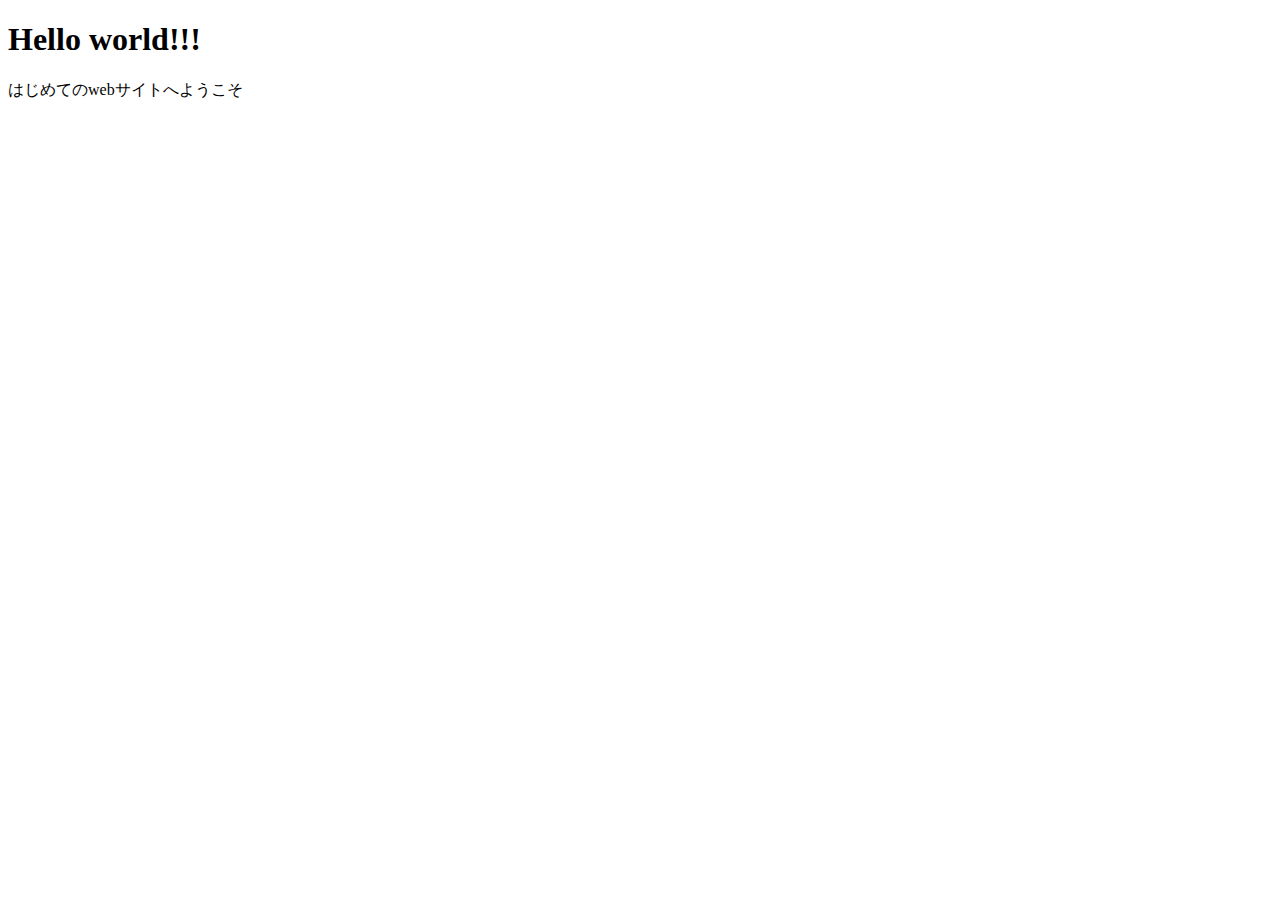
<file: html/index.html>
<!DOCTYPE html>
<html lang="ja">
    <head>
        <meta charset="UTF-8">
        <title>TechBoost</title>
    </head>
    <body>
        <h1>Hello world!!!</h1>
        <p>はじめてのwebサイトへようこそ</p>
    </body>
</html>
</file>
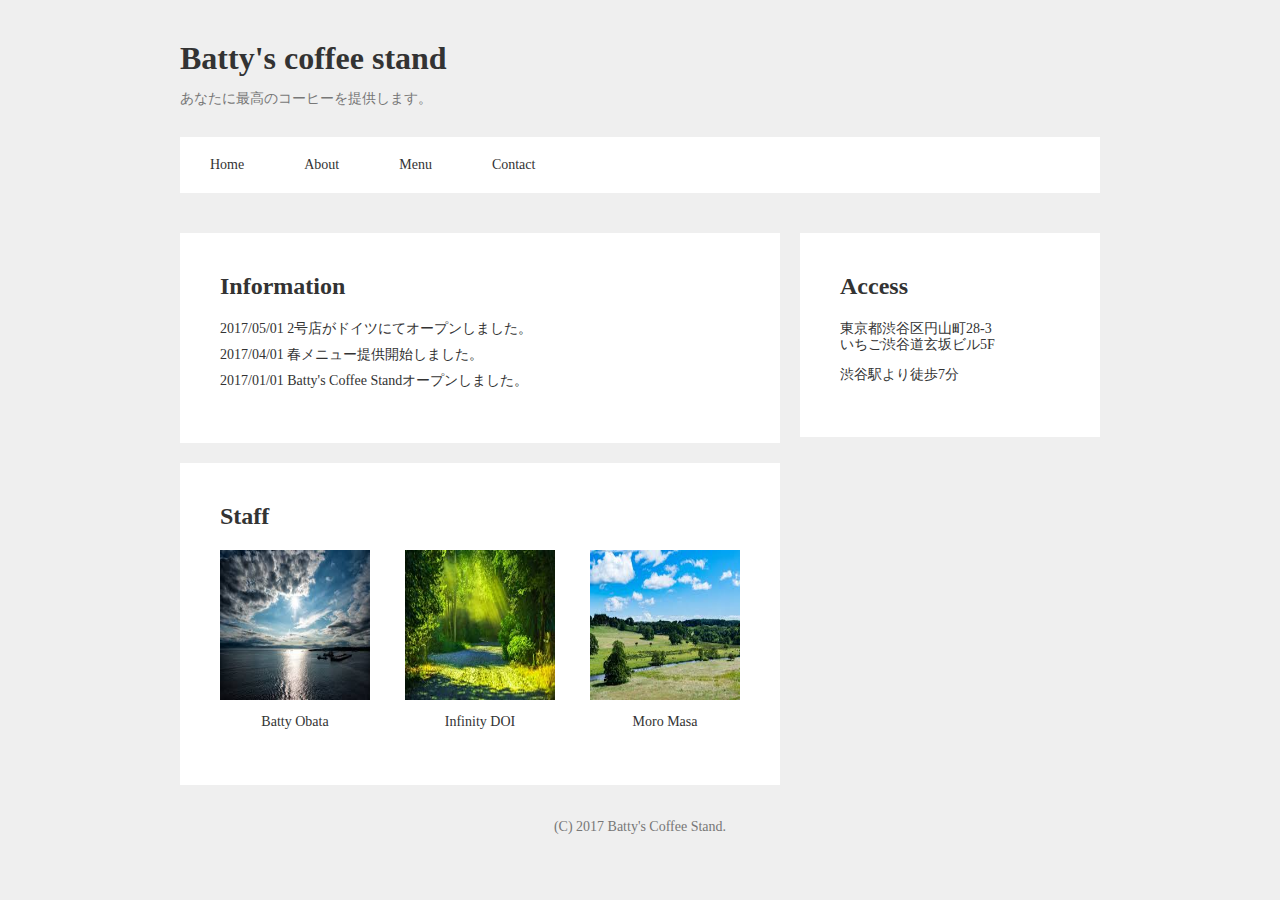
<file: html/batty_coffee_stand/index.html>
<!DOCTYPE html>
<html>
    <head>
        <meta charset="UTF-8">
        <title>Batty's Coffee Stand</title>
        <link rel="stylesheet" href="css/normalize.css">
        <link rel="stylesheet" href="css/style.css">
    </head>
    <body>
        <header>
            <div class="container">
                <div class="header-title-area">
                    <h1 class="logo">Batty's coffee stand</h1>
                    <p class="text-sub">あなたに最高のコーヒーを提供します。</p>
                </div>
                <ul class="header-navigation">
                    <li><a href="#">Home</a></li>
                    <li><a href="#">About</a></li>
                    <li><a href="#">Menu</a></li>
                    <li><a href="#">Contact</a></li>
                </ul>
            </div>
        </header>
        <div class="main">
            <div class="container">
                <div class="left-contents">
                    <div class="card-contents">
                        <h2 class="text-title">Information</h2>
                        <ul class="information-list">
                            <li>2017/05/01 2号店がドイツにてオープンしました。</li>
                            <li>2017/04/01 春メニュー提供開始しました。</li>
                            <li>2017/01/01 Batty's Coffee Standオープンしました。</li>
                        </ul>
                    </div>
                    <div class="card-contents">
                        <h2 class="text-title">Staff</h2>
                        <div class="staff-list-area">
                            <div class="staff-list">
                                <img src="image/staff_01.jpg" class="staff-image">
                                <p class="staff-name">Batty Obata</p>
                            </div>
                            <div class="staff-list">
                                <img src="image/staff_02.jpg" class="staff-image">
                                <p class="staff-name">Infinity DOI</p>
                            </div>
                            <div class="staff-list">
                                <img src="image/staff_03.jpg" class="staff-image">
                                <p class="staff-name">Moro Masa</p>
                            </div>
                        </div>
                    </div>
                </div>
                <div class="right-contents">
                    <div class="card-contents">
                        <h2 class="text-title">Access</h2>
                        <p>東京都渋谷区円山町28-3<br>いちご渋谷道玄坂ビル5F</p>
                        <p>渋谷駅より徒歩7分</p>
                    </div>
                </div>
            </div>
        </div>
        <footer>
            <p class="copyright">(C) 2017 Batty's Coffee Stand.</p>
            </footer>
    </body>
</html>
</file>
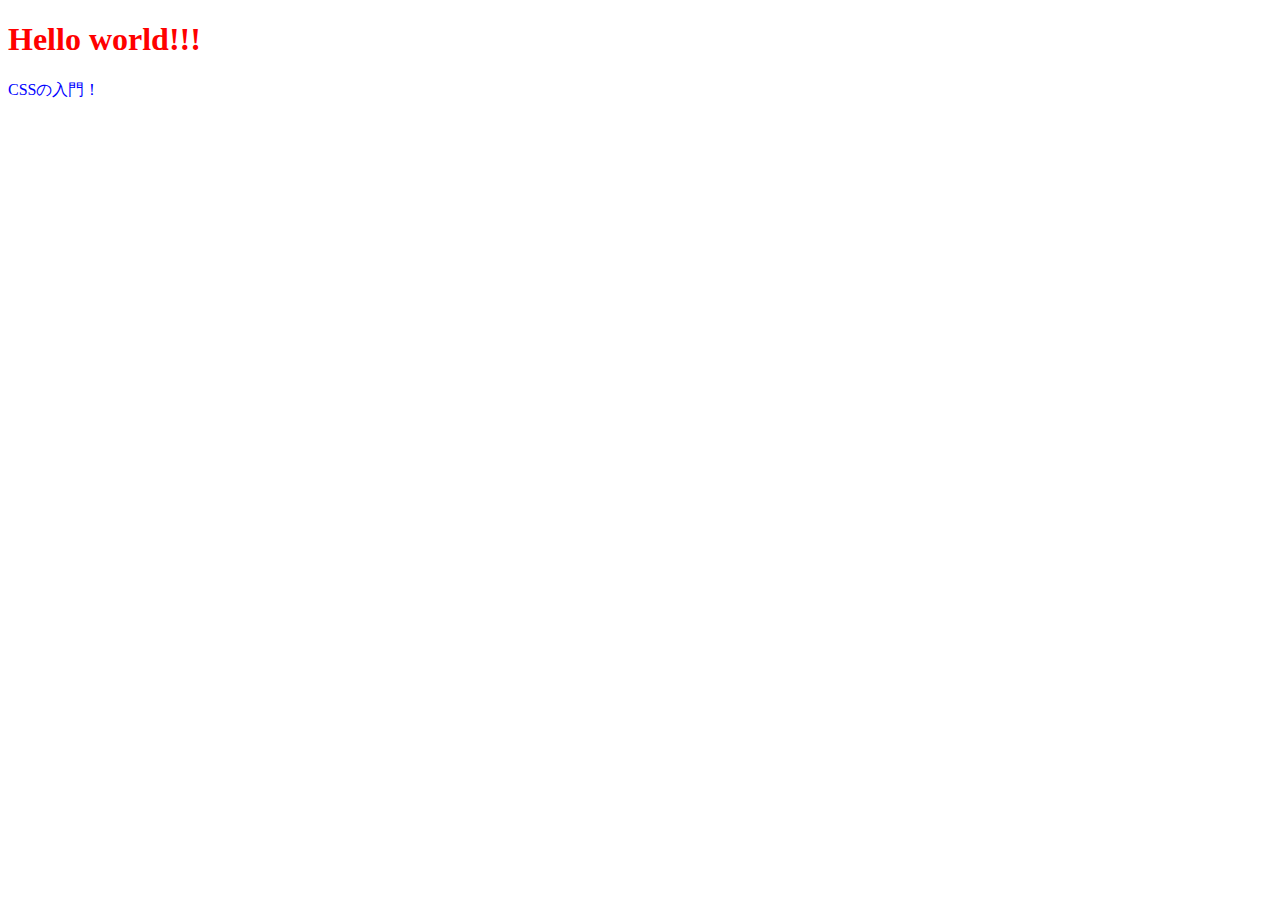
<file: html/css_intro/index.html>
<!DOCTYPE HTML>
<html>
<head>
  <meta charset="UTF-8" />
  <title>TECH BOOST</title>
  <link rel="stylesheet" href="css/style.css">
</head>
  <body>
    <h1 id="title">Hello world!!!</h1>
    <p class="description">CSSの入門！</p>
  </body>
</html>
</file>
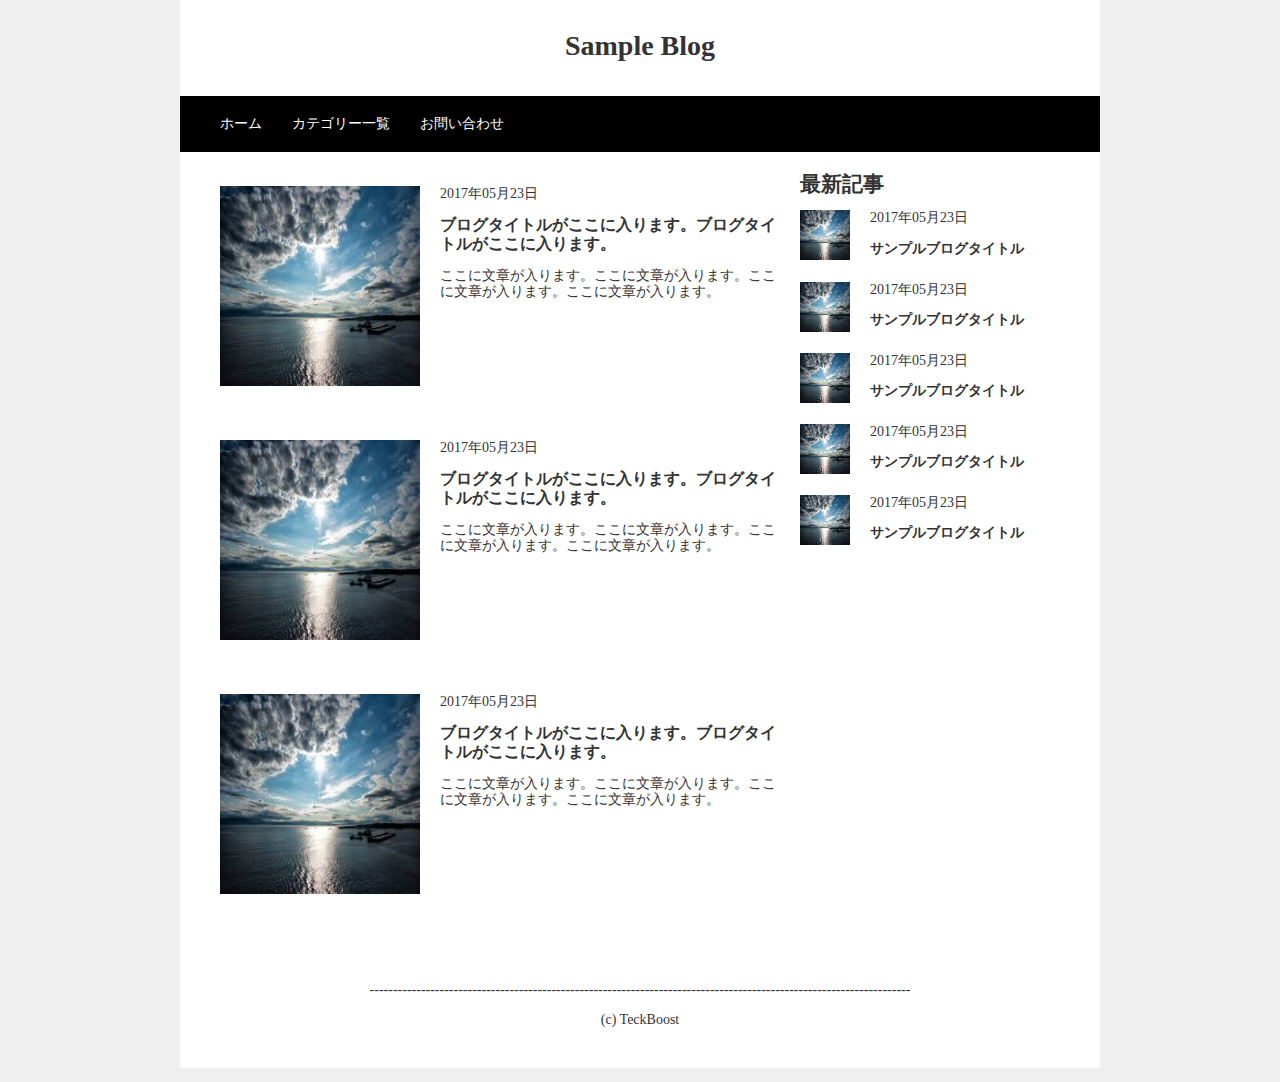
<file: html/sample_blog/index.html>
<!DOCTYPE html>
<html>
    <head>
        <meta charset="UTF-8">
        <title>Sample Blog</title>
        <link rel="stylesheet" href="css/normalize.css">
        <link rel="stylesheet" href="css/style.css">
    </head>
    <body>
        <header>
            <div class="container">
                <div class="title-area">
                    <h1 class="title-logo">Sample Blog</h1>
                </div>
                <div class="header-navigation">
                    <ul>
                        <li><a href="#">ホーム</a></li>
                        <li><a href="#">カテゴリー一覧</a></li>
                        <li><a href="#">お問い合わせ</a></li>
                    </ul>
                </div>
            </div>
        </header>
        <main>
            <div class="container">
                <div class="contents-container">
                    <div class="left-contents">
                        <div class="left-content">
                            <img src="image/staff_01.jpg" class="left-content-image">
                            <p class="left-content-date">2017年05月23日</p>
                            <h3 class="left-content-title">ブログタイトルがここに入ります。ブログタイトルがここに入ります。</h3>
                            <p class="left-content-text">ここに文章が入ります。ここに文章が入ります。ここに文章が入ります。ここに文章が入ります。</p>
                        </div>
                        <div class="left-content">
                            <img src="image/staff_01.jpg" class="left-content-image">
                            <p class="left-content-date">2017年05月23日</p>
                            <h3 class="left-content-title">ブログタイトルがここに入ります。ブログタイトルがここに入ります。</h3>
                            <p class="left-content-text">ここに文章が入ります。ここに文章が入ります。ここに文章が入ります。ここに文章が入ります。</p>
                        </div>
                        <div class="left-content">
                            <img src="image/staff_01.jpg" class="left-content-image">
                            <p class="left-content-date">2017年05月23日</p>
                            <h3 class="left-content-title">ブログタイトルがここに入ります。ブログタイトルがここに入ります。</h3>
                            <p class="left-content-text">ここに文章が入ります。ここに文章が入ります。ここに文章が入ります。ここに文章が入ります。</p>
                        </div>
                    </div>
                    <div class="right-contents">
                        <h2 class="right-content-title">最新記事</h2>
                        <div class="right-content">
                            <img src="image/staff_01.jpg" class="right-content-image">
                            <p class="right-content-date">2017年05月23日</p>
                            <h4 class="right-content-title">サンプルブログタイトル</h4>
                        </div>
                        <div class="right-content">
                            <img src="image/staff_01.jpg" class="right-content-image">
                            <p class="right-content-date">2017年05月23日</p>
                            <h4 class="right-content-title">サンプルブログタイトル</h4>
                        </div>
                        <div class="right-content">
                            <img src="image/staff_01.jpg" class="right-content-image">
                            <p class="right-content-date">2017年05月23日</p>
                            <h4 class="right-content-title">サンプルブログタイトル</h4>
                        </div>
                        <div class="right-content">
                            <img src="image/staff_01.jpg" class="right-content-image">
                            <p class="right-content-date">2017年05月23日</p>
                            <h4 class="right-content-title">サンプルブログタイトル</h4>
                        </div>
                        <div class="right-content">
                            <img src="image/staff_01.jpg" class="right-content-image">
                            <p class="right-content-date">2017年05月23日</p>
                            <h4 class="right-content-title">サンプルブログタイトル</h4>
                        </div>
                    </div>
                </div>
            </div>
        </main>
        <footer>
            <div class="container">
                <p class="footer-text">--------------------------------------------------------------------------------------------------------------------</p>
                <p class="footer-copyright">(c) TeckBoost</p>
            </div>
        </footer>
    </body>
</html>
</file>
<file: html/batty_coffee_stand/css/style.css>
body{
    background-color: #efefef;
    font-size: 14px;
    color: #333;
    margin: 0;
}

h1,h2,h3,h4,h5{
    margin: 0 0 10px 0;
    padding: 0;
}

header{
    margin-top: 20px;
}

.container{
    width: 920px;
    margin: 0 auto 40px auto;
}

.header-title-area{
    margin-top: 40px;
    margin-bottom:30px;
}

.logo{
    font-size: 32px;
}

.text-sub{
    color: #777;
}

.header-navigation{
    width: 100%;
    background-color: #fff;
    padding: 20px 0;
}

.header-navigation:after{
    clear: both;
    display: block;
    content: " ";
}

.header-navigation li{
    float: left;
    padding: 0 30px;
    text-align: center;
    list-style-type: none;
}

.header-navigation li a{
    color: #333;
    text-decoration: none;
}

.text-title{
    font-size: 24px;
    font-weight: bold;
    margin-top: 0;
    margin-bottom: 20px;
}

.card-contents{
    padding: 40px;
    display: block;
    margin-bottom: 20px;
    background-color: #fff;
}

.left-contents{
    width: 600px;
    margin-right: 20px;
    float: left;
}

.right-contents{
    width: 300px;
    float: left;
}

.information-list{
    list-style-type: none;
    padding-left: 0;
}

.information-list li{
    margin-bottom: 10px;
}

.staff-list-area:after{
    clear: both;
    display: block;
    content:" ";
}

.staff-list{
    width: 150px;
    margin-right: 35px;
    float: left;
}

.staff-list:last-child{
    margin-right: 0;
}

.staff-image{
    margin-bottom: 10px;
    width: 150px;
    height: 150px;
    display: block;
}

.staff-name{
    text-align: center;
}

.copyright{
    color: #777;
    text-align: center;
}

.main:after{
    clear: both;
    display: block;
    content: " ";
}
</file>
<file: html/css_intro/css/style.css>
#title {
  color: red;
}

.description {
  color: blue;
}
</file>
<file: html/sample_blog/css/style.css>
body{
    background-color: #efefef;
    font-size: 14px;
    color: #333;
    margin: 0;
}

h1,h2,h3,h4,h5{
    margin: 0 0 10px 0;
    padding: 0;
}

.container{
    width: 920px;
    margin: 0 auto;
    background-color: white;
    padding-top: 20px;
}

.title-area{
    text-align: center;
    padding: 10px 0;
}

.title-logo{
    font-family: serif;
}

.header-navigation{
    background-color: black;
    
}

.header-navigation:after{
    clear: both;
    display: block;
    content: " ";
}

.header-navigation li{
    list-style-type: none;
    float:left;
    padding: 20px 30px 20px 0;
}

.header-navigation li a{
    color: white;
    text-decoration: none;
}

.contents-container{
    background-color: white;
}

.contents-container:after{
    clear: both;
    display: block;
    content: " ";
}

.left-contents{
    background-color: white;
    float: left;
    width: 600px;
    padding-right: 20px;
}

.left-contents:after{
    clear: both;
    display: block;
    content: " ";
}

.right-contents{
    background-color: white;
    float: right;
    width: 250px;
    padding-right: 50px;
}

.right-contents:after{
    clear: both;
    display: block;
    content: " ";
}

.left-content{
    margin-left:40px;
    margin-bottom:140px;
}

.left-content-image{
  float: left;  
  width: 200px;
  height: 200px;
  margin-right:20px;
}

.right-content{
    margin-bottom: 25px;
}

.right-content-image{
  float: left;  
  width: 50px;
  height: 50px;
  margin-right:20px;
}

main:after{
    clear: both;
    display: block;
    content: " ";
}

.footer-text{
    text-align:center;
}

.footer-copyright{
    text-align:center;
    background-color: white;
    padding-bottom: 40px;
}
</file>
